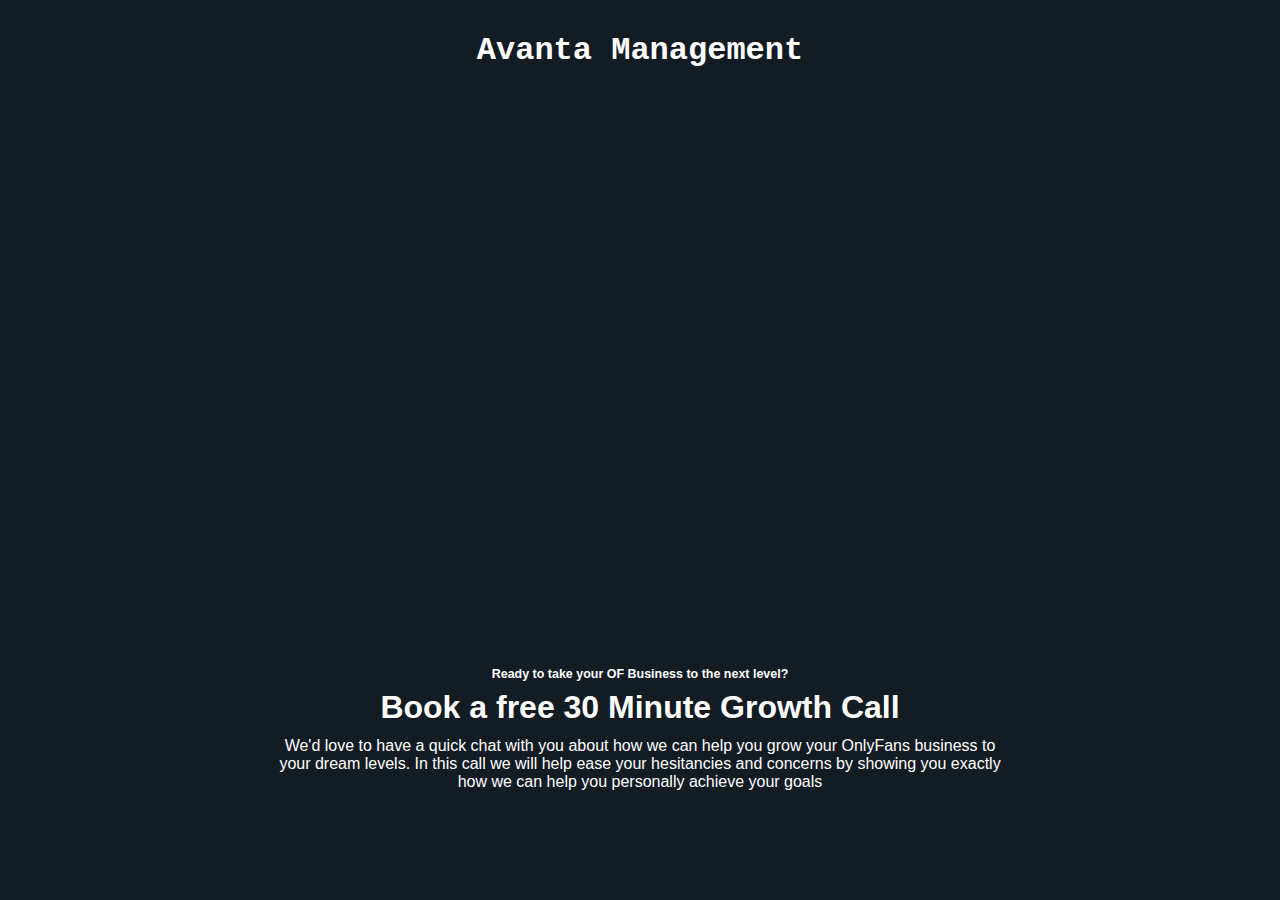
<file: call.html>
<!DOCTYPE html>
<html lang="en">
  <head>
    <meta charset="UTF-8" />
    <meta http-equiv="X-UA-Compatible" content="IE=edge" />
    <meta name="viewport" content="width=device-width, initial-scale=1.0" />
    <title>Avanta Management</title>

    <link rel="stylesheet" href="call.css" />
  </head>
  <body>
    <section class="section-call">
      <div class="logoTXT"><h1>Avanta Management</h1></div>
      <div class="container">
        <div class="calendly-wrapper">
          <div class="calendly">
            <!-- Calendly inline widget begin -->
            <div
              class="calendly-inline-widget"
              data-url="https://calendly.com/avantaofmanagement"
              style="min-width: 320px; height: 630px"
            ></div>
            <script
              type="text/javascript"
              src="https://assets.calendly.com/assets/external/widget.js"
              async
            ></script>
            <!-- Calendly inline widget end -->
          </div>
        </div>
        <div class="call-text">
          <h3>Ready to take your OF Business to the next level?</h3>
          <h1>Book a free 30 Minute Growth Call</h1>
          <p>
            We'd love to have a quick chat with you about how we can help you
            grow your OnlyFans business to your dream levels. In this call we
            will help ease your hesitancies and concerns by showing you exactly
            how we can help you personally achieve your goals
          </p>
        </div>
      </div>
    </section>
  </body>
</html>
</file>
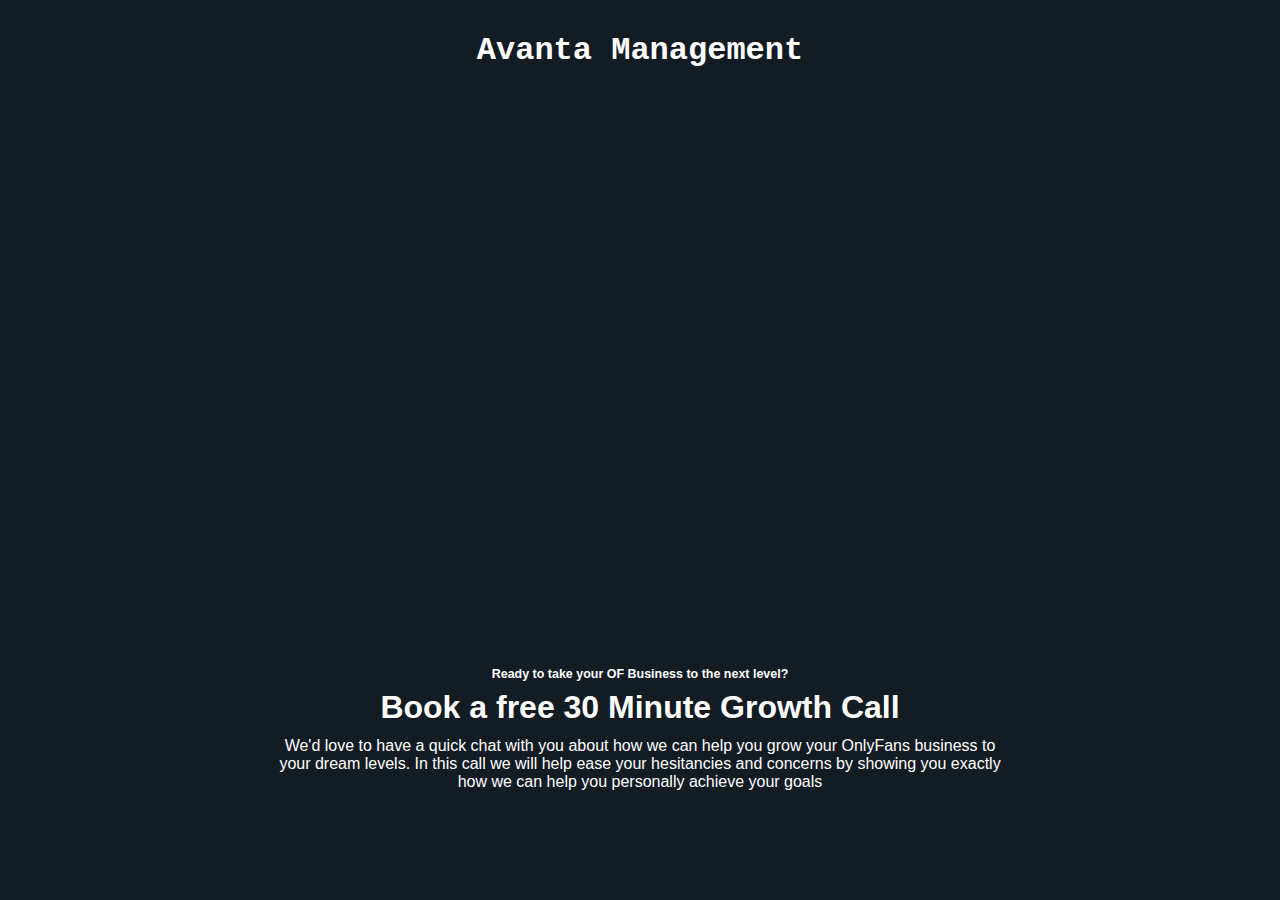
<file: public/call.html>
<!DOCTYPE html>
<html lang="en">
  <head>
    <meta charset="UTF-8" />
    <meta http-equiv="X-UA-Compatible" content="IE=edge" />
    <meta name="viewport" content="width=device-width, initial-scale=1.0" />
    <title>Avanta Management</title>

    <link rel="stylesheet" href="call.css" />

    <!-- Facebook Pixel Code -->
    <script>
      !(function (f, b, e, v, n, t, s) {
        if (f.fbq) return;
        n = f.fbq = function () {
          n.callMethod
            ? n.callMethod.apply(n, arguments)
            : n.queue.push(arguments);
        };
        if (!f._fbq) f._fbq = n;
        n.push = n;
        n.loaded = !0;
        n.version = "2.0";
        n.queue = [];
        t = b.createElement(e);
        t.async = !0;
        t.src = v;
        s = b.getElementsByTagName(e)[0];
        s.parentNode.insertBefore(t, s);
      })(
        window,
        document,
        "script",
        "https://connect.facebook.net/en_US/fbevents.js"
      );
      fbq("init", "1183996889185796");
      fbq("track", "PageView");
      //additional events
      fbq("track", "CompleteRegistration");
      fbq("track", "Contact");
      fbq("track", "Lead");
      fbq("track", "SubmitApplication");
    </script>
    <noscript>
      <img
        height="1"
        width="1"
        src="https://www.facebook.com/tr?id=1183996889185796&ev=PageView
  &noscript=1"
      />
    </noscript>
    <!-- End Facebook Pixel Code -->
    <meta
      name="facebook-domain-verification"
      content="qk5fwufagf44t0iz7nfqg9yev7gmvy"
    />
  </head>
  <body>
    <section class="section-call">
      <div class="logoTXT"><h1>Avanta Management</h1></div>
      <div class="container">
        <div class="calendly-wrapper">
          <div class="calendly">
            <!-- Calendly inline widget begin -->
            <div
              class="calendly-inline-widget"
              data-url="https://calendly.com/avantaofmanagement"
              style="min-width: 320px; height: 630px"
            ></div>
            <script
              type="text/javascript"
              src="https://assets.calendly.com/assets/external/widget.js"
              async
            ></script>
            <!-- Calendly inline widget end -->
          </div>
        </div>
        <div class="call-text">
          <h3>Ready to take your OF Business to the next level?</h3>
          <h1>Book a free 30 Minute Growth Call</h1>
          <p>
            We'd love to have a quick chat with you about how we can help you
            grow your OnlyFans business to your dream levels. In this call we
            will help ease your hesitancies and concerns by showing you exactly
            how we can help you personally achieve your goals
          </p>
        </div>
      </div>
    </section>
  </body>
</html>
</file>
<file: call.css>
:root {
    --main-bg-color: #131B23;
    --text-color: #fff;
    --accents: #51087E;
    --lm-main-bg-color: #fff;
    --lm-text-color: #131B23;

  }
  
  @import url('https://fonts.googleapis.com/css2?family=Montserrat:ital,wght@0,400;0,500;0,600;0,700;0,800;0,900;1,400;1,500;1,600;1,700;1,800;1,900&display=swap');
  @import url('https://fonts.googleapis.com/css2?family=Anton&display=swap');
  @import url('https://fonts.googleapis.com/css2?family=Archivo+Black&display=swap');
  @import url('https://fonts.googleapis.com/css2?family=Rubik+Mono+One&display=swap');
  
  /* 
  font-family: 'Montserrat', sans-serif;
  font-family: 'Rubik Mono One', sans-serif;
  font-family: 'Archivo Black', sans-serif;
  
  */

  * {
    margin: 0;
    padding: 0;
    box-sizing: border-box;
    list-style: none;
    text-decoration: none;
    font-family: 'Montserrat', 'Helvetica Neue', Helvetica, Arial, sans-serif;
    background-color: var(--main-bg-color);
    color: var(--text-color)
  }


body {
    overflow: hidden;
}

.section-call .logoTXT h1{
    font-size: 2em;
    text-align: center;
    padding: 2rem;
    margin-bottom: -2rem;
    font-family: 'Courier New', Courier, monospace;
}

@media screen and (min-width: 999px) {
    .section-call .logoTXT h1{
        font-size: 2em;
        text-align: center;
        padding: 2rem;
        font-family: 'Courier New', Courier, monospace;
    }

    .calendly-inline-widget {
        overflow: hidden!important; 
        margin-top: -4rem;
    }
}


.container {
    display: flex;
    flex-direction: column;
    padding: 2rem;
    overflow: hidden;
}

.call-text {
    width: 60%;
    float: right;
    display: flex;
    margin-right: auto;
    margin-left: auto;
    flex-direction: column;
    text-align: center;
}

.call-text h3 {
    font-size: 0.78em;
    margin-bottom: 0.5rem;
}

.call-text h1 {
    font-size: 2em;
    margin-bottom: 0.7rem;
}

.call-text p {
    font-size: 1em;
    margin-bottom: 1.4rem;
}


.calendly-inline-widget {
    overflow: hidden!important; 
}


@media screen and (max-width: 999px) {

/* mobile first */
.container {
    display: flex;
    flex-direction: column-reverse;
    padding: 2rem;
    overflow: hidden;
}

.call-text {
    display: flex;
    flex-direction: column;
    text-align: center;
    width: 100%;
}

}
</file>
<file: public/call.css>
:root {
    --main-bg-color: #131B23;
    --text-color: #fff;
    --accents: #51087E;
    --lm-main-bg-color: #fff;
    --lm-text-color: #131B23;

  }
  
  @import url('https://fonts.googleapis.com/css2?family=Montserrat:ital,wght@0,400;0,500;0,600;0,700;0,800;0,900;1,400;1,500;1,600;1,700;1,800;1,900&display=swap');
  @import url('https://fonts.googleapis.com/css2?family=Anton&display=swap');
  @import url('https://fonts.googleapis.com/css2?family=Archivo+Black&display=swap');
  @import url('https://fonts.googleapis.com/css2?family=Rubik+Mono+One&display=swap');
  
  /* 
  font-family: 'Montserrat', sans-serif;
  font-family: 'Rubik Mono One', sans-serif;
  font-family: 'Archivo Black', sans-serif;
  
  */

  * {
    margin: 0;
    padding: 0;
    box-sizing: border-box;
    list-style: none;
    text-decoration: none;
    font-family: 'Montserrat', 'Helvetica Neue', Helvetica, Arial, sans-serif;
    background-color: var(--main-bg-color);
    color: var(--text-color)
  }


body {
    overflow: hidden;
}

.section-call .logoTXT h1{
    font-size: 2em;
    text-align: center;
    padding: 2rem;
    margin-bottom: -2rem;
    font-family: 'Courier New', Courier, monospace;
}

@media screen and (min-width: 999px) {
    .section-call .logoTXT h1{
        font-size: 2em;
        text-align: center;
        padding: 2rem;
        font-family: 'Courier New', Courier, monospace;
    }

    .calendly-inline-widget {
        overflow: hidden!important; 
        margin-top: -4rem;
    }
}


.container {
    display: flex;
    flex-direction: column;
    padding: 2rem;
    overflow: hidden;
}

.call-text {
    width: 60%;
    float: right;
    display: flex;
    margin-right: auto;
    margin-left: auto;
    flex-direction: column;
    text-align: center;
}

.call-text h3 {
    font-size: 0.78em;
    margin-bottom: 0.5rem;
}

.call-text h1 {
    font-size: 2em;
    margin-bottom: 0.7rem;
}

.call-text p {
    font-size: 1em;
    margin-bottom: 1.4rem;
}


.calendly-inline-widget {
    overflow: hidden!important; 
}


@media screen and (max-width: 999px) {

/* mobile first */
.container {
    display: flex;
    flex-direction: column-reverse;
    padding: 2rem;
    overflow: hidden;
}

.call-text {
    display: flex;
    flex-direction: column;
    text-align: center;
    width: 100%;
}

}
</file>
